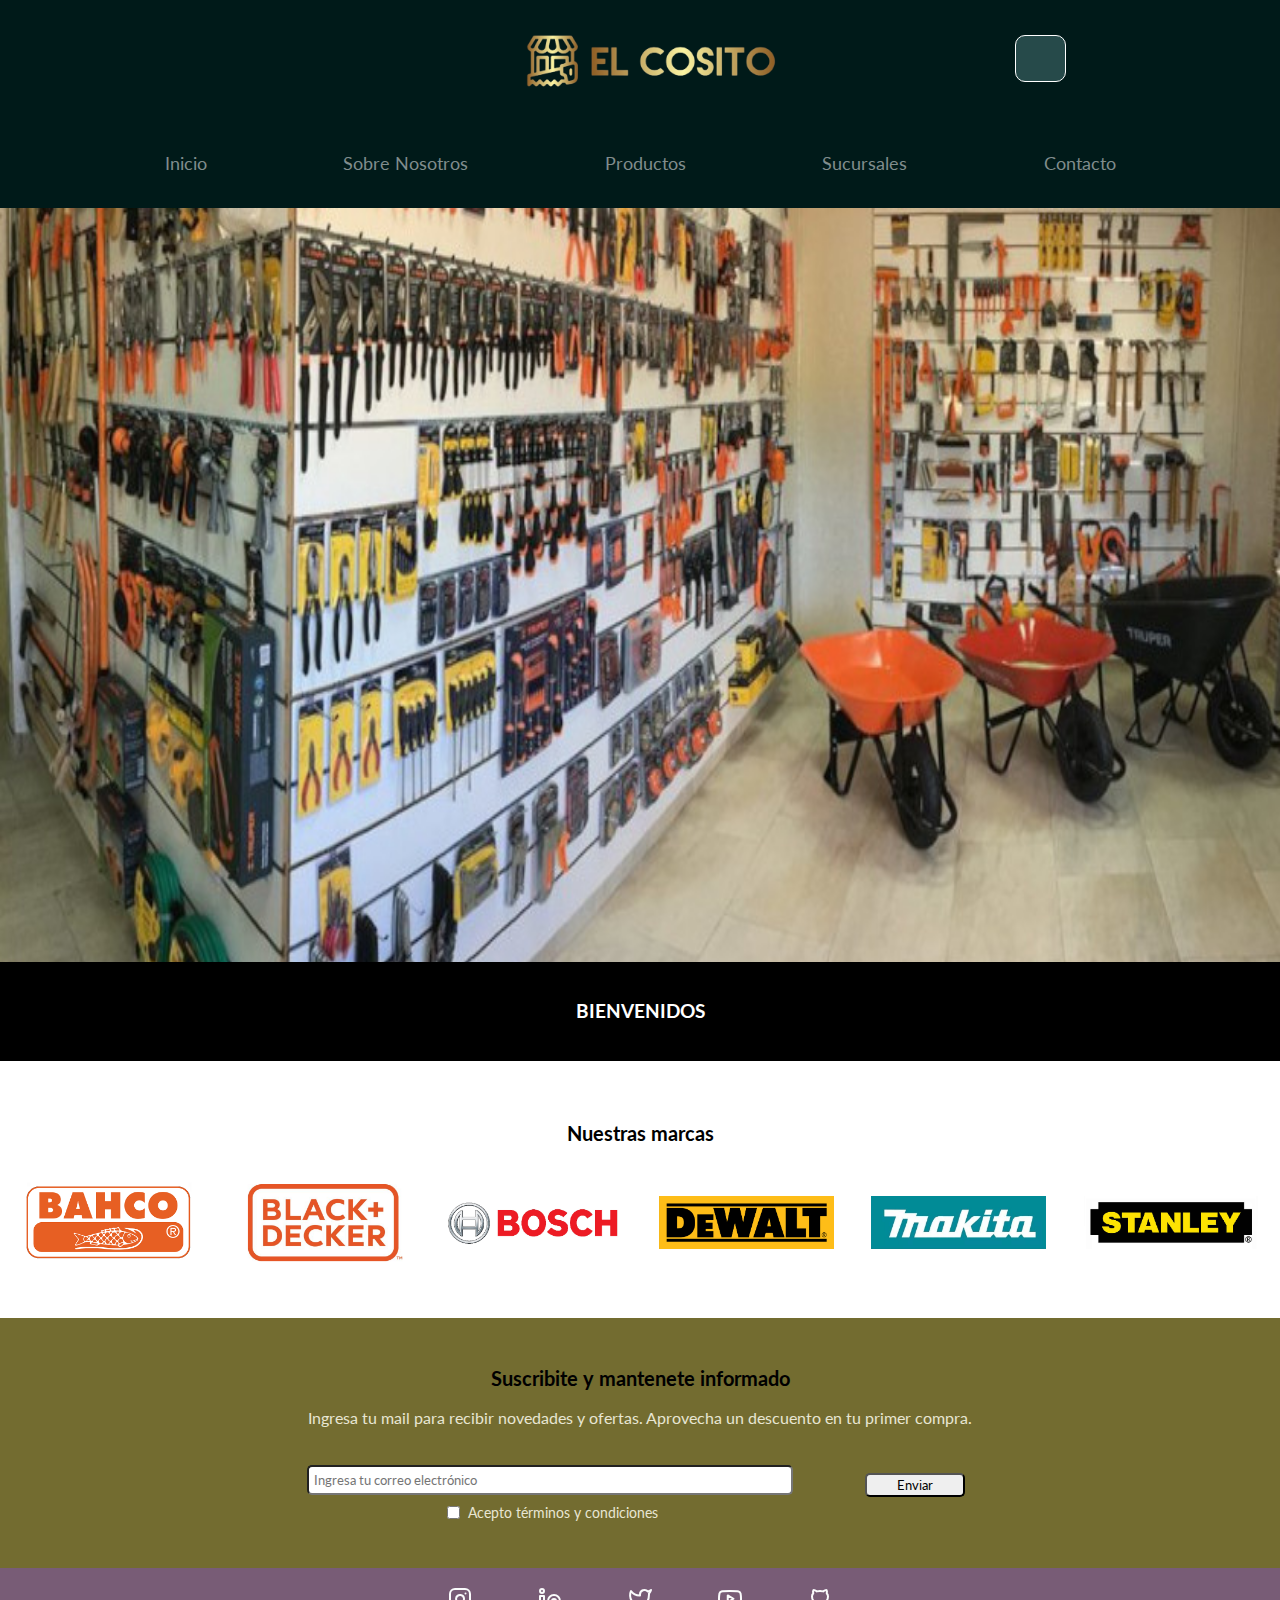
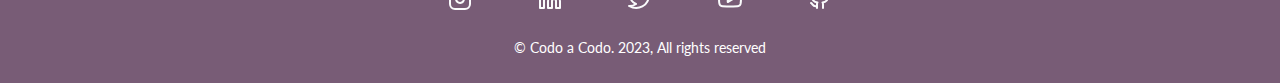
<file: index.html>
<!DOCTYPE html>
<html lang="en">

<head>

  <meta charset="UTF-8">
  <meta name="viewport" content="width=device-width, initial-scale=1.0">
  <title>Ferreteria El Cosito</title>
  <link rel="icon" href="./imagenes/logo_ferreteria_16x16.png" sizes="16x16">
  <link rel="stylesheet" href="estilos.css">


  <!--Para incorporar íconos de flaticon-->
  <link rel='stylesheet' href='https://cdn-uicons.flaticon.com/uicons-regular-rounded/css/uicons-regular-rounded.css'>

  <!--Para incorporar fuentes de Google Fonts-->
  <link rel="preconnect" href="https://fonts.googleapis.com">
  <link rel="preconnect" href="https://fonts.gstatic.com" crossorigin>
  <link href="https://fonts.googleapis.com/css2?family=Lato:ital,wght@0,400;0,700;1,400;1,700&family=Roboto:ital,wght@0,100;0,400;0,700;1,100;1,400;1,700&display=swap" rel="stylesheet">
</head>

<body>

  <header>
    <!-- Primer línea del encabezado -->
    <div class="linea1_encabezado">
      <div id="contenedor_logo_nombre">
        <a href="./index.html"><img src="./imagenes/5.png" alt="Logo de Ferretería"></a>
      </div>


      <div id="contenedor_barra_busqueda">
        <form class="buscar">
          <input type="text" placeholder="Ingresa tu búsqueda" class="buscarinput"> </imput>
          <button type="button" class="buscarbtn">
            <i class="fi-rr-search"></i>
          </button>
        </form>
      </div>

      <div id="contenedor_logo_usuario">
        <a href="./inicioSesion.html"><i class="fi fi-rr-circle-user"></i></a>
      </div>
      <div id="contenedor_logo_carrito">
        <a href="./CarritoCompras.html"><i class="fi fi-rr-shopping-cart"></i></a>
      </div>
      <div id="contenedor_logo_menu">
        <a href="#" onclick="desplegarMenu()"><i class="fi fi-rr-menu-burger"></i></a>
      </div>
    </div>

    <!-- Segunda línea del encabezado -->
    <div>
      <nav id="barra_navegacion" onresize="desplegarMenu()">
        <ul type="none" id="lista_menues" class="aAnimiacion">
          <a href="./index.html">
            <li>Inicio</li>
          </a>
          <a href="./sobreNosotros.html">
            <li>Sobre Nosotros</li>
          </a>
          <a href="./Productos.html">
            <li>Productos</li>
          </a>
          <a href="./sucursales.html">
            <li>Sucursales</li>
          </a>
          <a href="./Contacto.html">
            <li>Contacto</li>
          </a>
        </ul>
      </nav>
    </div>
  </header>

  <section id="seccion_galeria_imagenes">
    <div id="galeria_imagenes" class="galeria_imagenes">
      <div class="contenedor_imagen_central imagen_bienvenidos">
        <img class="imagen_central" src="imagenes/ferreteria.jpg" alt="Nuestra ferretería">
        <h3 class="texto_imagen_central">BIENVENIDOS</h3>
      </div>
      <div class="contenedor_imagen_central imagen_ofertas">
        <img class="imagen_central" src="imagenes/ofertas.jpg" alt="Ofertas de nuestra ferretería">
        <h3 class="texto_imagen_central">OFERTAS</h3>
      </div>
      <div class="contenedor_imagen_central imagen_herr_manuales">
        <img class="imagen_central" src="imagenes/herramientas_manuales.png" alt="Herramientas manuales">
        <h3 class="texto_imagen_central">HERRAMIENTAS MANUALES</h3>
      </div>
      <div class="contenedor_imagen_central imagen_herr_electricas">
        <img class="imagen_central" src="imagenes/herramientas_electricas.jpg" alt="Herramientas eléctricas">
        <h3 class="texto_imagen_central">HERRAMIENTAS ELÉCTRICAS</h3>
      </div>
    </div>

  </section>

  <section id="seccion_marcas">
    <h2>Nuestras marcas</h2>
    <div id="contenedor_marcas">
      <div id="contenedor_marca_bahco" class="contenedor_imagen_marca"><img class="imagen_marca"
          src="imagenes/marca_Bahco.png" alt="Productos Bahco"></div>
      <div id="contenedor_marca_byd" class="contenedor_imagen_marca"><img class="imagen_marca"
          src="imagenes/marca_BlackandDecker.png" alt="Productos Black and Decker"></div>
      <div id="contenedor_marca_bosch" class="contenedor_imagen_marca"><img class="imagen_marca"
          src="imagenes/marca_Bosch.png" alt="Productos Bosch"></div>
      <div id="contenedor_marca_dew" class="contenedor_imagen_marca"><img class="imagen_marca"
          src="imagenes/marca_DeWalt.png" alt="Productos DeWalt"></div>
      <div id="contenedor_marca_makita" class="contenedor_imagen_marca"><img class="imagen_marca"
          src="imagenes/marca_Makita.png" alt="Productos Makita"></div>
      <div id="contenedor_marca_stanley" class="contenedor_imagen_marca"><img class="imagen_marca"
          src="imagenes/marca_Stanley.png" alt="Productos Stanley"></div>
    </div>
  </section>

  <section id="seccion_suscripcion">
    <div>
      <h2>Suscribite y mantenete informado</h2>
      <p>Ingresa tu mail para recibir novedades y ofertas. Aprovecha un descuento en tu primer compra.</p>
    </div>
    <form action="#" id="formulario_suscripcion" class="formulario_suscripcion">
      <input type="text" name="email_suscripcion" id="email_suscripcion" placeholder="Ingresa tu correo electrónico"
        onkeyup="validarMailSuscripcion()">
      <input type="button" id="btn_enviar_form_susc" value="Enviar" onclick="validarFormularioSuscripcion()">
      <fieldset id="grupo_tyc_y_check">
        <input type="checkbox" name="aceptar_tyc" id="aceptar_tyc">
        <label for="aceptar_tyc">Acepto términos y condiciones</label>
      </fieldset>
    </form>
  </section>



  <footer id="footer">
    <div id="contenedor-social-links" class='social-links'>
      <ul id="lista_redessociales">
        <li id="item_logo_ig">
          <a href="#" title="Instagram">
            <img src="imagenes/svg/instagram.svg" alt='Instagram'>
          </a>
        </li>
        <li id="item_logo_lin">
          <a href="#" title="Linkedin">
            <img src="imagenes/svg/linkedin.svg" alt='Linkedin'>
          </a>
        </li>
        <li id="item_logo_tw">
          <a href="#" title="Twitter">
            <img src="imagenes/svg/twitter.svg" alt='Twitter'>
          </a>
        </li>
        <li id="item_logo_yt">
          <a href="#" title="Youtube">
            <img src="imagenes/svg/youtube.svg" alt='YouTube'>
          </a>
        </li>
        <li id="item_logo_git">
          <a href="#" title="GitHub">
            <img src="imagenes/svg/github.svg" alt='GitHub'>
          </a>
        </li>
      </ul>
    </div>

    <p>© Codo a Codo. 2023, All rights reserved</p>

    </div>

  </footer>

  <script src="./scripts/front/general.js"></script>
  <script src="./scripts/front/home.js"></script>
</body>

</html>
</file>
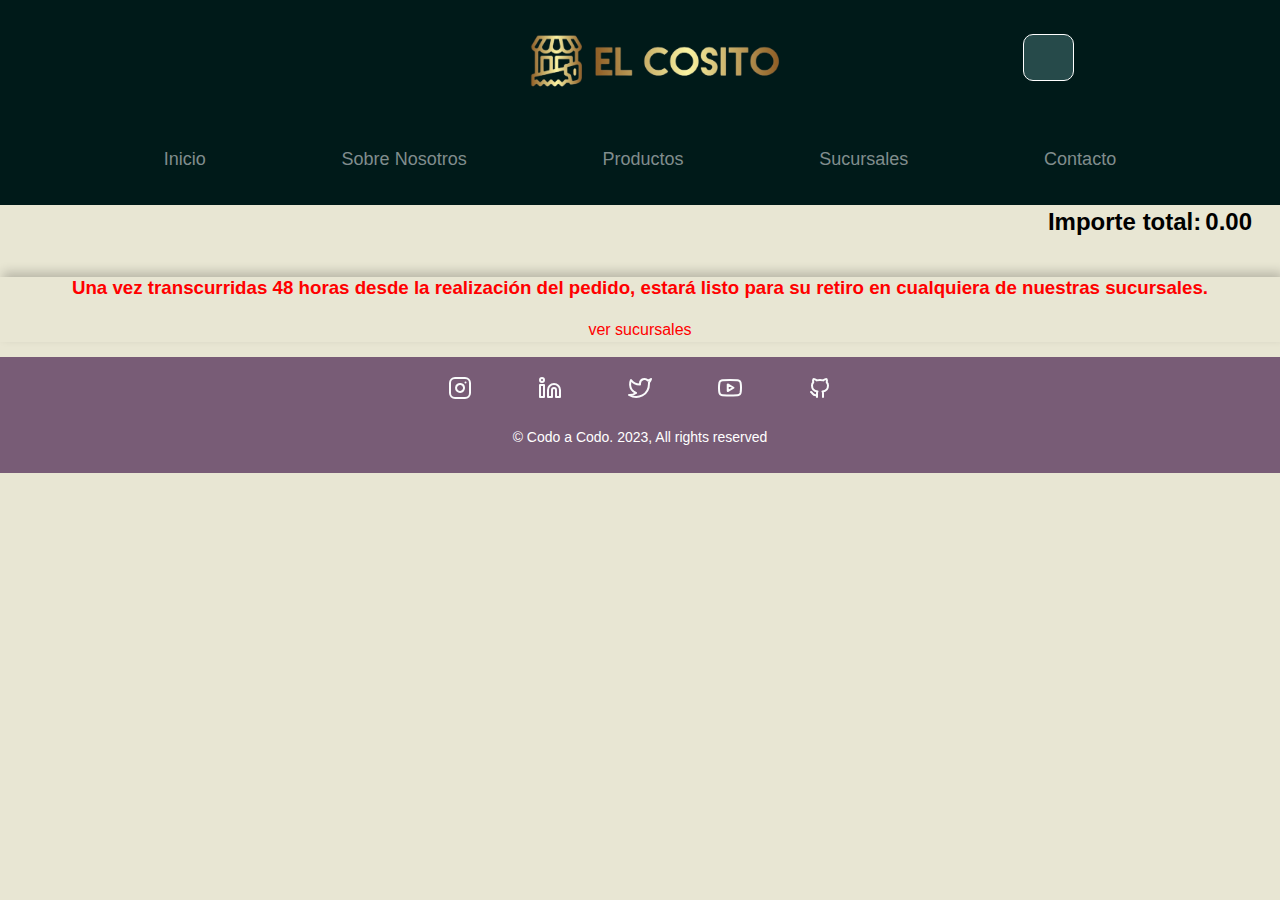
<file: CarritoCompras.html>
<!DOCTYPE html>
<html lang="en">

<head>
    <meta charset="UTF-8">
    <meta name="viewport" content="width=device-width, initial-scale=1.0">
    <title>Ferreteria</title>
    <link rel="stylesheet" href="./estilos.css">

    <link href="https://cdn.jsdelivr.net/npm/bootstrap@5.3.1/dist/css/bootstrap.min.css" rel="stylesheet"
        integrity="sha384-4bw+/aepP/YC94hEpVNVgiZdgIC5+VKNBQNGCHeKRQN+PtmoHDEXuppvnDJzQIu9" crossorigin="anonymous">

    <!--Para incorporar íconos de flaticon-->
    <link rel='stylesheet' href='https://cdn-uicons.flaticon.com/uicons-regular-rounded/css/uicons-regular-rounded.css'>
</head>

<body class="carrito">

  <header>
    <!-- Primer línea del encabezado -->
    <div class="linea1_encabezado">
      <div id="contenedor_logo_nombre">
        <img src="./imagenes/5.png" alt="Logo de Ferretería">
      </div>


      <div id="contenedor_barra_busqueda">
        <form class="buscar">
          <input type="text" placeholder="Ingresa tu búsqueda" class="buscarinput"> </imput>
          <button type="button" class="buscarbtn">
            <i class="fi-rr-search"></i>
          </button>
        </form>
      </div>

      <div id="contenedor_logo_carrito">
        <a href="./CarritoCompras.html"><i class="fi fi-rr-shopping-cart"></i></a>
      </div>
      <div id="contenedor_logo_menu">
        <a href="#" onclick="desplegarMenu()"><i class="fi fi-rr-menu-burger"></i></a>
      </div>
    </div>

    <!-- Segunda línea del encabezado -->
    <div>
      <nav id="barra_navegacion" onresize="desplegarMenu()">
        <ul type="none" id="lista_menues" class="aAnimiacion">
          <a href="./index.html">
            <li>Inicio</li>
          </a>
          <a href="./sobreNosotros.html">
            <li>Sobre Nosotros</li>
          </a>
          <a href="./Productos.html">
            <li>Productos</li>
          </a>
          <a href="./sucursales.html">
            <li>Sucursales</li>
          </a>
          <a href="./Contacto.html">
            <li>Contacto</li>
          </a>
        </ul>
      </nav>
    </div>
  </header>
    <div id="cart">
        <!-- Aquí van los productos en el carrito -->
    </div>
    <div class="total-table">
        <table >
            <tr>
                <td>Importe total:</td>
                <td id="total"><span>0.00</span></td>
            </tr>
        </table>
    </div>
    <div id="retiro">
        <h3>Una vez transcurridas 48 horas desde la realización del pedido, estará listo para su retiro en cualquiera de nuestras sucursales.</h3>
        <p><a href="./sucursales.html"> ver sucursales</a> </p>
    </div>

    </section>
   

  <footer id="footer">
    <div id="contenedor-social-links" class='social-links'>
      <ul id="lista_redessociales">
        <li id="item_logo_ig">
          <a href="#" title="Instagram">
            <img src="imagenes/svg/instagram.svg" alt='Instagram'>
          </a>
        </li>
        <li id="item_logo_lin">
          <a href="#" title="Linkedin">
            <img src="imagenes/svg/linkedin.svg" alt='Linkedin'>
          </a>
        </li>
        <li id="item_logo_tw">
          <a href="#" title="Twitter">
            <img src="imagenes/svg/twitter.svg" alt='Twitter'>
          </a>
        </li>
        <li id="item_logo_yt">
          <a href="#" title="Youtube">
            <img src="imagenes/svg/youtube.svg" alt='YouTube'>
          </a>
        </li>
        <li id="item_logo_git">
          <a href="#" title="GitHub">
            <img src="imagenes/svg/github.svg" alt='GitHub'>
          </a>
        </li>
      </ul>
    </div>

    <p>© Codo a Codo. 2023, All rights reserved</p>

    </div>

  </footer>
    <script src="./scripts/front/general.js"></script>
    <script src="./scripts/front/carrito.js"></script>
</body>

</html>
</file>
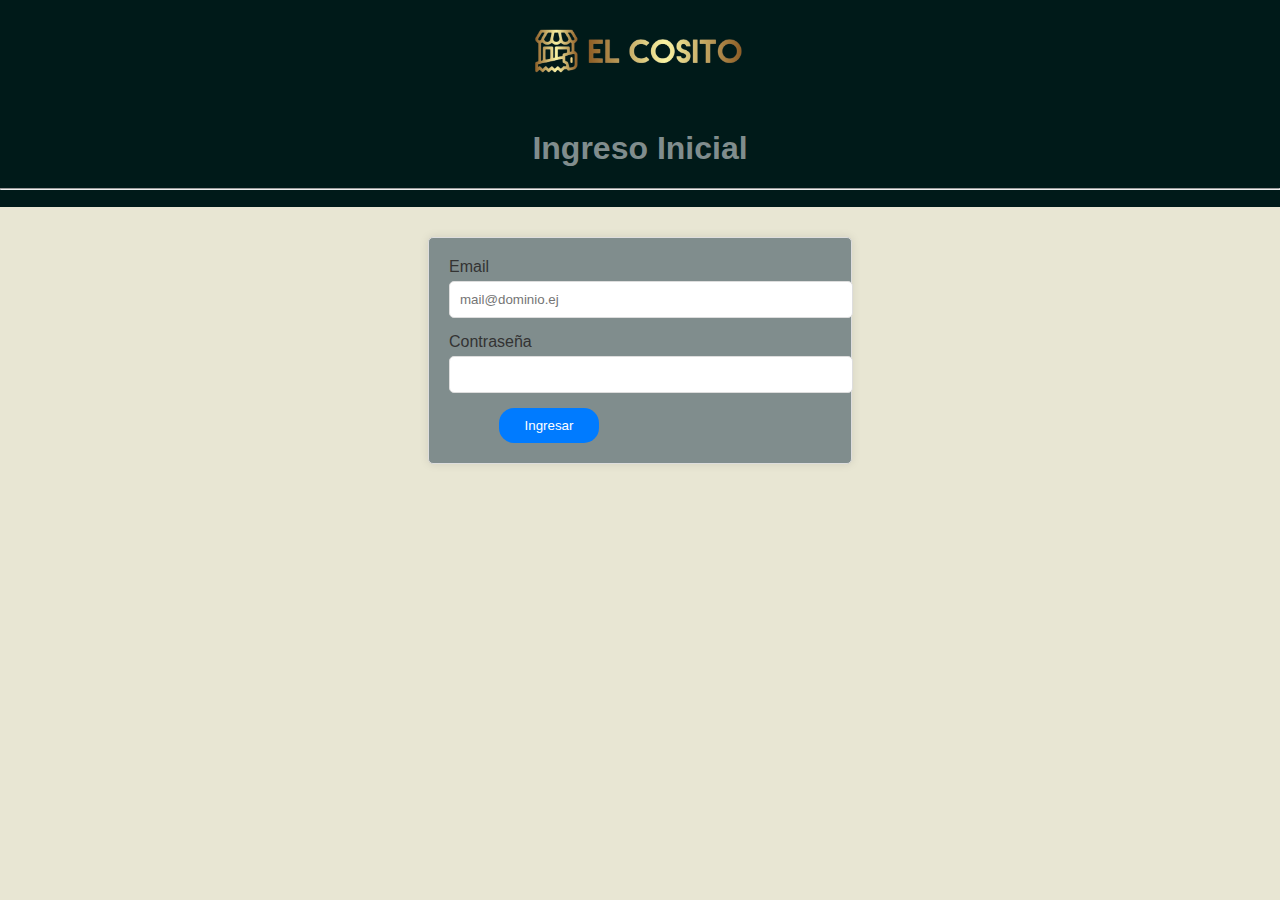
<file: inicioSesion.html>
<!DOCTYPE html>
<html lang="en">

    <head>
        <meta charset="UTF-8">
        <meta name="viewport" content="width=device-width, initial-scale=1.0">
        <title>Inicio Sesion</title>
        <link rel="stylesheet" href="./estilos.css">
        <link href="https://cdn.jsdelivr.net/npm/bootstrap@5.3.1/dist/css/bootstrap.min.css" rel="stylesheet"
            integrity="sha384-4bw+/aepP/YC94hEpVNVgiZdgIC5+VKNBQNGCHeKRQN+PtmoHDEXuppvnDJzQIu9" crossorigin="anonymous">
    </head>

    <body id="cuerpo-inicioses">
        <header id="header-iniciosesion">
            <div id="nav" class="row">
                <div id="logo" class="col-sm-12 col-md-6">
                    <a href="./index.html"><img src="./imagenes/5.png" alt="Logo de Ferretería" width="250px"></a>
                </div>
                <div class="col-sm-12 col-md-6">
                    <h1 id="titulo-iniciosesion">Ingreso Inicial</h1>
                </div>
    
            </div>
            <hr>
        </header>
        <!--
            <header id="header-iniciosesion">
            <div id="nav" class="row">
                <div id="logo" class="col-sm-12 col-md-6">
                    <a href="./index.html"><img src="./imagenes/5.png" alt="Logo de Ferretería" width="250px"></a>
                </div>
                <div class="col-sm-12 col-md-6">
                    <h1 id="#titulo-iniciosesion">Ingreso Inicial</h1>
                </div>
    
            </div>
            <hr>
        </header>

        -->
        
        <main>
            <section id="seccion-inicio-sesion">
                <form action="#" id="form-iniciar-sesion">
                    <label for="email-usuario">Email</label>
                    <input type="text" name="email-usuario" id="email-usuario" placeholder="mail@dominio.ej"><br>
                    <label for="password-usuario">Contraseña</label>
                    <input type="password" name="password-usuario" id="password-usuario"><br>
                    <button type="submit" class="botones" id="ingresar-usuario">Ingresar</button>
                </form>
            </section>
    
        </main>

        <script src="./scripts/front/iniciosesion.js"></script>
    </body>

</html>
</file>
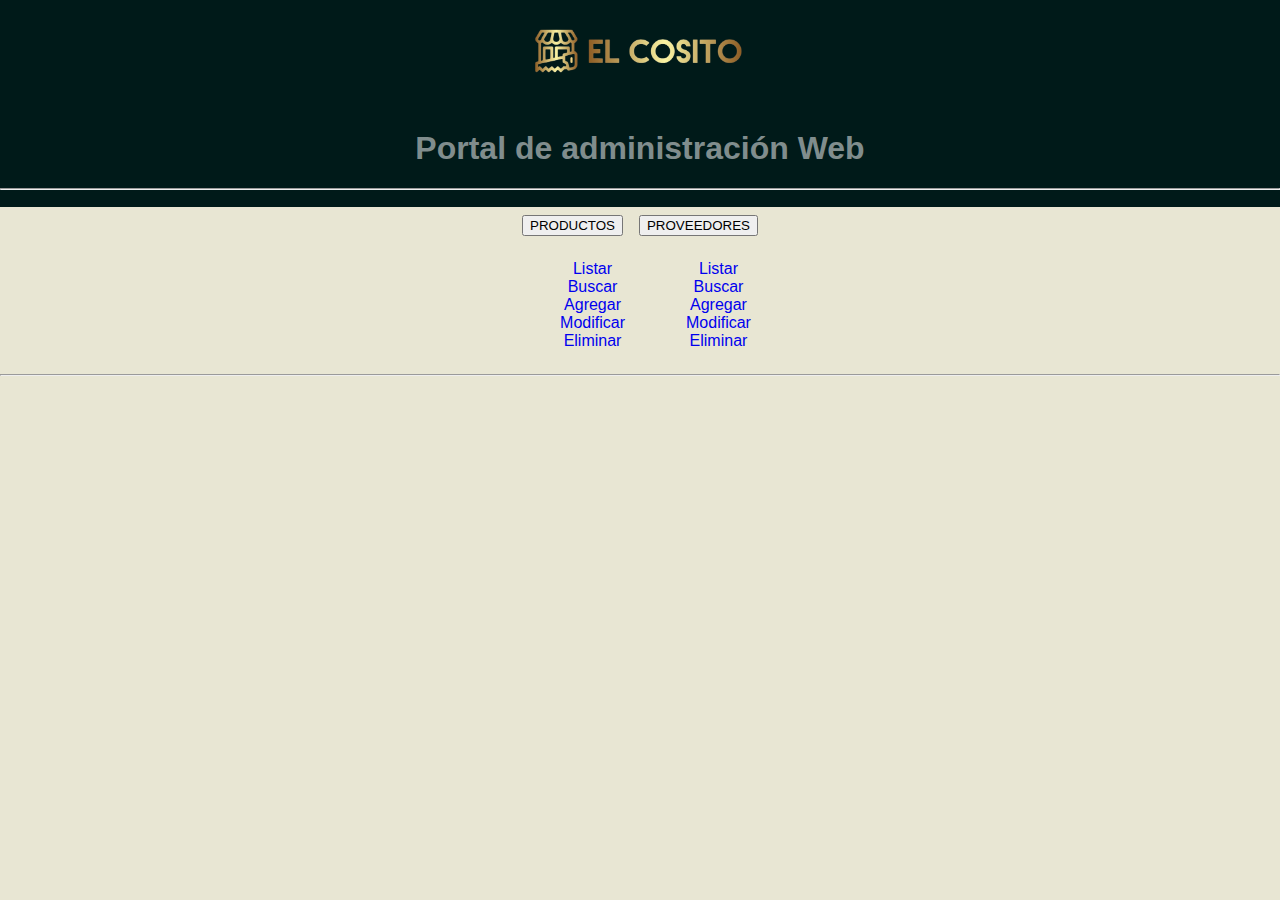
<file: portalAdmin.html>
<!DOCTYPE html>
<html lang="en">

<head>
    <meta charset="UTF-8">
    <meta name="viewport" content="width=device-width, initial-scale=1.0">
    <title>Alta-Modificacion Productos</title>
    <link rel="stylesheet" href="./estilos.css">
    <link href="https://cdn.jsdelivr.net/npm/bootstrap@5.3.1/dist/css/bootstrap.min.css" rel="stylesheet"
        integrity="sha384-4bw+/aepP/YC94hEpVNVgiZdgIC5+VKNBQNGCHeKRQN+PtmoHDEXuppvnDJzQIu9" crossorigin="anonymous">

</head>

<body id="cuerpo-portaladmin">
    <header id="header-portaladmin">
        <div id="nav" class="row">
            <div id="logo" class="col-sm-12 col-md-6">
                <a href="./index.html"><img src="./imagenes/5.png" alt="Logo de Ferretería" width="250px"></a>
            </div>
            <div class="col-sm-12 col-md-6">
                <h1 id="titulo-portaladmin">Portal de administración Web</h1>
            </div>

        </div>
        <hr>
    </header>
    <div class="row" id="menu-portaladmin">
        <div class="col-xs-12 col-sm-6">
            <div class="dropdown">
                <button class="btn btn-secondary dropdown-toggle" type="button" data-bs-toggle="dropdown"
                    aria-expanded="false">PRODUCTOS</button>
                <ul class="dropdown-menu">
                    <li><a class="dropdown-item" href="#" id="listado-productos">Listar</a></li>
                    <li><a class="dropdown-item" href="#" id="buscar-productos">Buscar</a></li>
                    <li><a class="dropdown-item" href="#" id="agregar-productos">Agregar</a></li>
                    <li><a class="dropdown-item" href="#" id="modificar-productos">Modificar</a></li>
                    <li><a class="dropdown-item" href="#" id="eliminar-productos"> Eliminar</a></li>
                </ul>
            </div>
        </div>
        <div class="col-xs-12 col-sm-6">
            <div class="dropdown">
                <button class="btn btn-secondary dropdown-toggle" type="button" data-bs-toggle="dropdown"
                    aria-expanded="false">PROVEEDORES</button>
                <ul class="dropdown-menu">
                    <li><a class="dropdown-item" href="#" id="listar-proveedores">Listar</a></li>
                    <li><a class="dropdown-item" href="#" id="buscar-proveedor">Buscar</a></li>
                    <li><a class="dropdown-item" href="#" id="agregar-proveedor">Agregar</a></li>
                    <li><a class="dropdown-item" href="#" id="modificar-proveedor">Modificar</a></li>
                    <li><a class="dropdown-item" href="#" id="eliminar-proveedor">Eliminar</a></li>
                </ul>
            </div>
        </div>
    </div>
    <hr>

        <section id="seccion-buscar-proveedor">
            <h2 style="text-align: center;">Proveedor</h2>
            <form action="#" id="form-buscar-proveedor" class="formularios-proveedor">
                <label for="cuit-prov">CUIT</label>
                <input type="text" name="cuit-prov" id="cuit-prov" placeholder="11-22333444-5"><br>
                <button type="submit" class="botones">Buscar</button>
            </form>
        </section>

        <section id="seccion-agregar-proveedor">
            <h2 style="text-align: center;">Proveedor</h2>
            <form action="#" id="form-agregar-proveedor" enctype="multipart/form-data" class="formularios-proveedor">
                <label for="nombre-prov">Nombre (*)</label>
                <input type="text" name="nombre-prov" id="nombre-prov" placeholder="Nombre Empresa"><br>
                <label for="direccion-prov">Dirección</label>
                <input type="text" name="direccion-prov" id="direccion-prov" placeholder="Calle 000 - Provincia"><br>
                <label for="email-prov">Email</label>
                <input type="text" name="email-prov" id="email-prov" placeholder="mail@dominio.ej"><br>
                <label for="cuit-prov">CUIT (*)</label>
                <input type="text" name="cuit-prov" id="cuit-prov" placeholder="11-22333444-5"><br>
                <label for="telefono-prov">Teléfono</label>
                <input type="text" name="telefono-prov" id="telefono-prov" placeholder="0333 154455666"><br>
                <p>(*) Datos obligatorios</p>
                <button type="submit" class="botones">Agregar</button>
            </form>
        </section>

        <div id="resultado-peticion"></div>

        <div id="contenedor-modificar-eliminar">
            <section id="seccion-modificar-proveedor">
                <input type="button" value="Modificar" id="boton-modificar-proveedor" class="boton-modificar">
            </section>

            <section id="seccion-eliminar-proveedor">
                <input type="button" value="Eliminar" id="boton-eliminar-proveedor" class="boton-eliminar">
            </section>
        </div>

        <section id="seccion-editar-proveedor">
            <h2 style="text-align: center;">Editar datos</h2>
            <form action="#" id="form-editar-proveedor" enctype="multipart/form-data" class="formularios-proveedor">
                <label for="id-prov-modificar">Id</label>
                <input type="text" name="id-prov-modificar" id="id-prov-modificar" disabled><br>
                <label for="nombre-prov-modificar">Nombre (*)</label>
                <input type="text" name="nombre-prov-modificar" id="nombre-prov-modificar"
                    placeholder="Nombre Empresa"><br>
                <label for="direccion-prov-modificar">Dirección</label>
                <input type="text" name="direccion-prov-modificar" id="direccion-prov-modificar"
                    placeholder="Calle 000 - Provincia"><br>
                <label for="email-prov-modificar">Email</label>
                <input type="text" name="email-prov-modificar" id="email-prov-modificar"
                    placeholder="mail@dominio.ej"><br>
                <label for="cuit-prov-modificar">CUIT (*)</label>
                <input type="text" name="cuit-prov-modificar" id="cuit-prov-modificar" placeholder="11-22333444-5"
                    disabled><br>
                <label for="telefono-prov-modificar">Teléfono</label>
                <input type="text" name="telefono-prov-modificar" id="telefono-prov-modificar"
                    placeholder="0333 154455666"><br>
                <p>(*) Datos obligatorios</p>

                <div id="contenedor-guardar-cancelar">
                    <button type="submit" id="guardar-editar-proveedor" class="botones">Guardar cambios</button>
                    <button type="button" value="Cancelar" id="cancelar-editar-proveedor" class="boton-cancelar botones">Cancelar</button>
                </div>

            </form>
        </section>

    <div id="resultado-peticion"></div>
    </section>
    <!-- --------------------------------------GABRIEL-------------------------------------------- -->
    <!--AGREGAR PRODUCTOS  -->
    <section id="addProductos" class="formularios-proveedor" style="display: none;">
        <div>
            <h2>ALTAS PRODUCTOS:</h2>
        </div><br>
        <form id="productoForm" enctype="multipart/form-data" class="formularios-productos">

            <label for="productoCode">Código:</label>
            <input type="number" id="codigo" name="codigo" placeholder="Ingresar codigo numerico" required><br><br>

            <label for="descripcion">Descripcion:</label>
            <input type="text" id="descripcion" name="descripcion" required><br><br>

            <label for="productoQ">Cantidad:</label>
            <input type="number" id="cantidad" name="cantidad" required><br><br>

            <label for="precio_compra">Precio de compra:</label>
            <input type="number" id="precio_compra" name="precio_compra" required><br><br>

            <label for="precio_venta">Precio de venta:</label>
            <input type="number" id="precio_venta" name="precio_venta"><br><br>

            <label for="imagen_url">Imagen:</label>
            <input type="text" id="imagen_url" name="imagen_url"><br><br>

            <label for="proveedor">Proveedor:</label>
            <select id="proveedor" name="proveedor" required>

            </select><br><br>

            <label for="categoria">Categoria:</label>
            <input type="text" id="categoria" name="categoria"><br><br>

            <div class="botonera">
                <button type="submit" class="botones">Agregar</button>
                <button class="botones">Cancelar</button>
            </div>
        </form>
    </section>
    <!-- LISTAR PRODUCTOS -->
    <section id="productosTable" style="display: none ;">
        <h2>LISTADO DE PRODUCTOS: </h2>
        <article>
            <div id="productosBody">

            </div>
        </article>

    </section>
    <!-- BUSCAR PRODUCTOS -->
    <section id="buscarProductos" class="formularios-proveedor" style="display: none;">
        <article >
            <form action="#" id="buscarProductosForm">
                <div>
                    <H2>BUSCAR POR: </H2>
                </div>
                <br>
                <div>
                    <label for="buscar-id">ID:</label>
                    <input type="text" id="buscar-id" name="id"><br><br>
                </div>
                <div id="buscarCod">
                    <label for="buscar-cod">Código:</label>
                    <input type="number" id="buscar-cod" name="bCodigo"><br><br>
                </div>
                <button type="submit" class="botones">BUSCAR</button>
                <hr>
            </form>
            <form action="#" id="resultadoBusqueda">
                <label for="id">ID:</label>
                <input type="number" id="b-id" name="id" readonly><br><br>

                <label for="codigo">Código:</label>
                <input type="number" id="b-codigo" name="codigo"><br><br>

                <label for="descripcion">Descripcion:</label>
                <input type="text" id="b-descripcion" name="descripcion"><br><br>

                <label for="productoQ">Cantidad:</label>
                <input type="number" id="b-cantidad" name="cantidad"><br><br>

                <label for="precio_compra">Precio de compra:</label>
                <input type="number" id="b-precio_compra" name="precio_compra"><br><br>

                <label for="precio_venta">Precio de venta:</label>
                <input type="number" id="b-precio_venta" name="precio_venta"><br><br>

                <label for="imagen_url">Imagen:</label>
                <input type="text" id="b-imagen_url" name="imagen_url"><br><br>

                <label for="proveedor">Proveedor:</label>
                <input type="number" id="b-proveedor" name="proveedor"><br><br>

                <label for="categoria">Categoria:</label>
                <input type="text" id="b-categoria" name="categoria"><br><br>
                <div id="editar-eliminar-productos" style="display: none;">
                    <button class="botones" id="b-guardar">GUARDAR</button>
                    <button class="botones" id="b-cancelar">CANCELAR</button>
                </div>
            </form>
        </article>
    </section>
    <!-- ---------------ELIMINAR PRODUCTOS---------------------- -->

    <section id="eliminarProductos" style="display: none;">
        <h2>ELIMINAR PRODUCTOS:</h2>
        <br>
        <article id="EliminarBody" >

        </article>
    </section>



    <script src="https://cdn.jsdelivr.net/npm/@popperjs/core@2.11.8/dist/umd/popper.min.js"
        integrity="sha384-I7E8VVD/ismYTF4hNIPjVp/Zjvgyol6VFvRkX/vR+Vc4jQkC+hVqc2pM8ODewa9r"
        crossorigin="anonymous"></script>
    <script src="https://cdn.jsdelivr.net/npm/bootstrap@5.3.2/dist/js/bootstrap.min.js"
        integrity="sha384-BBtl+eGJRgqQAUMxJ7pMwbEyER4l1g+O15P+16Ep7Q9Q+zqX6gSbd85u4mG4QzX+"
        crossorigin="anonymous"></script>
    <script src="scripts/back/script.js"></script>
</body>

</html>
</file>
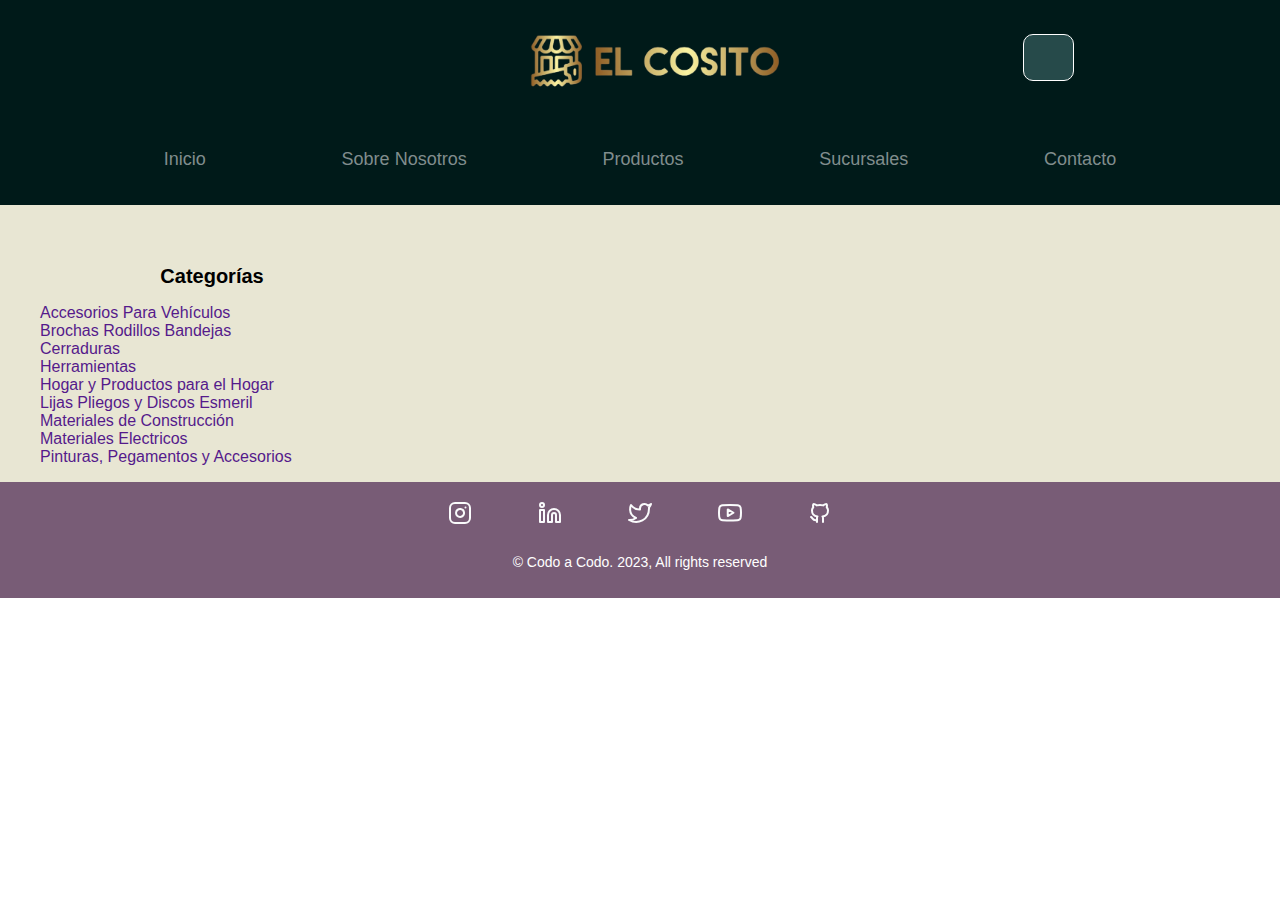
<file: Productos.html>
<!DOCTYPE html>
<html lang="en">

<head>
  <meta charset="UTF-8">
  <meta name="viewport" content="width=device-width, initial-scale=1.0">
  <title>Ferreteria</title>
  <link rel="stylesheet" href="estilos.css">

  <link href="https://cdn.jsdelivr.net/npm/bootstrap@5.3.1/dist/css/bootstrap.min.css" rel="stylesheet"
    integrity="sha384-4bw+/aepP/YC94hEpVNVgiZdgIC5+VKNBQNGCHeKRQN+PtmoHDEXuppvnDJzQIu9" crossorigin="anonymous">

  <!--Para incorporar íconos de flaticon-->
  <link rel='stylesheet' href='https://cdn-uicons.flaticon.com/uicons-regular-rounded/css/uicons-regular-rounded.css'>
</head>

<body>
  <header>
    <!-- Primer línea del encabezado -->
    <div class="linea1_encabezado">
      <div id="contenedor_logo_nombre">
        <img src="./imagenes/5.png" alt="Logo de Ferretería">
      </div>


      <div id="contenedor_barra_busqueda">
        <form class="buscar">
          <input type="text" placeholder="Ingresa tu búsqueda" class="buscarinput"> </imput>
          <button type="button" class="buscarbtn">
            <i class="fi-rr-search"></i>
          </button>
        </form>
      </div>

      <div id="contenedor_logo_carrito">
        <a href="./CarritoCompras.html"><i class="fi fi-rr-shopping-cart"></i></a>
      </div>
      <div id="contenedor_logo_menu">
        <a href="#" onclick="desplegarMenu()"><i class="fi fi-rr-menu-burger"></i></a>
      </div>
    </div>

    <!-- Segunda línea del encabezado -->
    <div>
      <nav id="barra_navegacion" onresize="desplegarMenu()">
        <ul type="none" id="lista_menues" class="aAnimiacion">
          <a href="./index.html">
            <li>Inicio</li>
          </a>
          <a href="./sobreNosotros.html">
            <li>Sobre Nosotros</li>
          </a>
          <a href="./Productos.html">
            <li>Productos</li>
          </a>
          <a href="./sucursales.html">
            <li>Sucursales</li>
          </a>
          <a href="./Contacto.html">
            <li>Contacto</li>
          </a>
        </ul>
      </nav>
    </div>
  </header>



  <main class="contenedor-grid">
   
      <div class="izquierda" id="categorias">
        <h2> <span> Categorías </span></h2>
        <div>
          <ul>
            <li> <a href="" data-categoria="Accesorios Para Vehículos"> Accesorios Para Vehículos </a>
            </li>
            <li> <a href="" data-categoria="Brochas Rodillos Bandejas"> Brochas Rodillos Bandejas </a>
            </li>
            <li> <a href="" data-categoria="Cerraduras"> Cerraduras </a>
            </li>
            <li> <a href="" data-categoria="Herramientas"> Herramientas </a>
            </li>
            <li> <a href="" data-categoria="Hogar y Productos para el Hogar"> Hogar y Productos para el
                Hogar </a>
            </li>
            <li> <a href="" data-categoria="Lijas Pliegos y Discos Esmeril"> Lijas Pliegos y Discos Esmeril
              </a>
            </li>
            <li> <a href="" data-categoria="Materiales de Construcción"> Materiales de Construcción </a>
            </li>
            <li> <a href="" data-categoria="Materiales Electricos"> Materiales Electricos </a>
            </li>
            <li> <a href="" data-categoria="Pinturas, Pegamentos y Accesorios"> Pinturas, Pegamentos y
                Accesorios </a>
            </li>
        </div>
      </div>
 
    <section class="productos" class="derecha">
      <ul id="productos-cards">

      </ul>
    </section>

  </main>

  <footer id="footer">
    <div id="contenedor-social-links" class='social-links'>
      <ul id="lista_redessociales">
        <li id="item_logo_ig">
          <a href="#" title="Instagram">
            <img src="imagenes/svg/instagram.svg" alt='Instagram'>
          </a>
        </li>
        <li id="item_logo_lin">
          <a href="#" title="Linkedin">
            <img src="imagenes/svg/linkedin.svg" alt='Linkedin'>
          </a>
        </li>
        <li id="item_logo_tw">
          <a href="#" title="Twitter">
            <img src="imagenes/svg/twitter.svg" alt='Twitter'>
          </a>
        </li>
        <li id="item_logo_yt">
          <a href="#" title="Youtube">
            <img src="imagenes/svg/youtube.svg" alt='YouTube'>
          </a>
        </li>
        <li id="item_logo_git">
          <a href="#" title="GitHub">
            <img src="imagenes/svg/github.svg" alt='GitHub'>
          </a>
        </li>
      </ul>
    </div>

    <p>© Codo a Codo. 2023, All rights reserved</p>

    </div>

  </footer>
  
  <script src="./scripts/front/general.js"></script>
  <script src="./scripts/front/productos.js"></script>
</body>

</html>
</file>
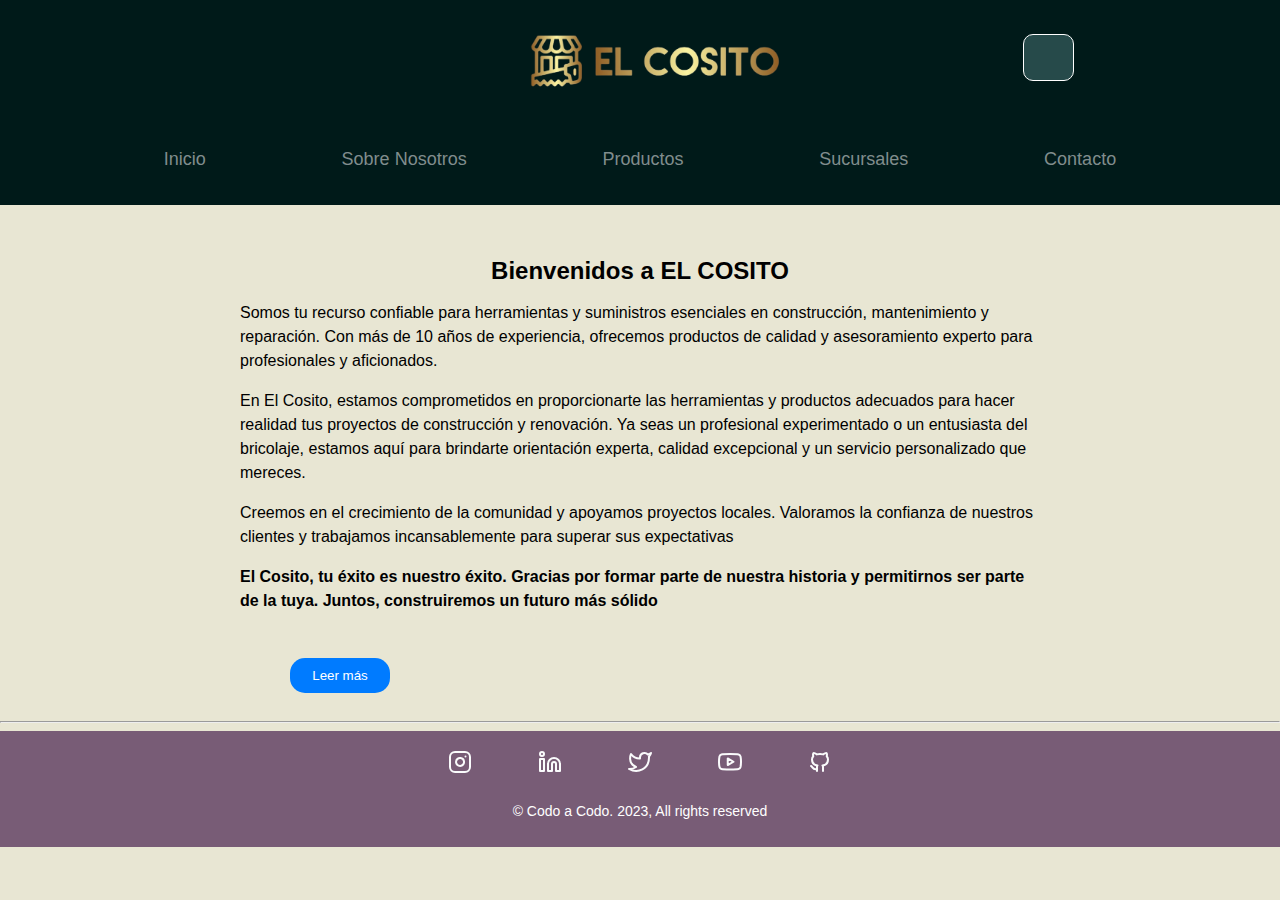
<file: sobreNosotros.html>
<!DOCTYPE html>
<html lang="en">

<head>
  <meta charset="UTF-8">
  <meta name="viewport" content="width=device-width, initial-scale=1.0">
  <title>Ferreteria</title>
  <link rel="stylesheet" href="./estilos.css">

  <link href="https://cdn.jsdelivr.net/npm/bootstrap@5.3.1/dist/css/bootstrap.min.css" rel="stylesheet"
    integrity="sha384-4bw+/aepP/YC94hEpVNVgiZdgIC5+VKNBQNGCHeKRQN+PtmoHDEXuppvnDJzQIu9" crossorigin="anonymous">

  <!--Para incorporar íconos de flaticon-->
  <link rel='stylesheet' href='https://cdn-uicons.flaticon.com/uicons-regular-rounded/css/uicons-regular-rounded.css'>


</head>

<body class="colorSobre">
  <header>
    <!-- Primer línea del encabezado -->
    <div class="linea1_encabezado">
      <div id="contenedor_logo_nombre">
        <img src="./imagenes/5.png" alt="Logo de Ferretería">
      </div>


      <div id="contenedor_barra_busqueda">
        <form class="buscar">
          <input type="text" placeholder="Ingresa tu búsqueda" class="buscarinput"> </imput>
          <button type="button" class="buscarbtn">
            <i class="fi-rr-search"></i>
          </button>
        </form>
      </div>

      <div id="contenedor_logo_carrito">
        <a href="./CarritoCompras.html"><i class="fi fi-rr-shopping-cart"></i></a>
      </div>
      <div id="contenedor_logo_menu">
        <a href="#" onclick="desplegarMenu()"><i class="fi fi-rr-menu-burger"></i></a>
      </div>
    </div>

    <!-- Segunda línea del encabezado -->
    <div>
      <nav id="barra_navegacion" onresize="desplegarMenu()">
        <ul type="none" id="lista_menues" class="aAnimiacion">
          <a href="./index.html">
            <li>Inicio</li>
          </a>
          <a href="./sobreNosotros.html">
            <li>Sobre Nosotros</li>
          </a>
          <a href="./Productos.html">
            <li>Productos</li>
          </a>
          <a href="./sucursales.html">
            <li>Sucursales</li>
          </a>
          <a href="./Contacto.html">
            <li>Contacto</li>
          </a>
        </ul>
      </nav>
    </div>
  </header>

  <main id="sobre">
    <section>
      <h4>Bienvenidos a EL COSITO</h4>
      <p>
        Somos tu recurso confiable para herramientas y suministros esenciales en construcción, mantenimiento y
        reparación. Con más de 10 años de experiencia, ofrecemos productos de calidad y asesoramiento experto para
        profesionales y aficionados.
      </p>

      <p>En El Cosito, estamos comprometidos en proporcionarte las herramientas y productos adecuados para hacer
        realidad tus proyectos de construcción y renovación. Ya seas un profesional experimentado o un entusiasta del
        bricolaje, estamos aquí para brindarte orientación experta, calidad excepcional y un servicio personalizado que
        mereces.</p>

      <p> Creemos en el crecimiento de la comunidad y apoyamos proyectos locales. Valoramos la confianza de nuestros
        clientes y trabajamos incansablemente para superar sus expectativas</p>

      <p><strong> El Cosito, tu éxito es nuestro éxito. Gracias por formar parte de nuestra historia y permitirnos ser
          parte de la tuya. Juntos, construiremos un futuro más sólido</strong></p>
    </section>

    <article style="display: none">
      <h2>Visión:</h2>

      <p>En El Cosito, nuestra visión es convertirnos en la ferretería líder de referencia en la
        región, reconocida por nuestra excelencia en productos, servicio al cliente incomparable y un compromiso
        inquebrantable con la comunidad. Buscamos constantemente innovar y crecer, expandiendo nuestra oferta
        para
        satisfacer las cambiantes necesidades de nuestros clientes y brindando un ambiente de trabajo
        excepcional
        para nuestro talentoso equipo. En todo lo que hacemos, aspiramos a ser un modelo de integridad,
        sostenibilidad y responsabilidad social.</p>

      <h2>Misión:</h2>

      <p> La misión de El Cosito es proporcionar a nuestros clientes las herramientas, materiales
        y
        conocimientos necesarios para construir, mejorar y transformar sus espacios, proyectos y sueños. Nos
        comprometemos a ofrecer productos de calidad superior respaldados por un servicio excepcional y
        asesoramiento experto. Estamos dedicados a ser un recurso de confianza para todos, desde contratistas
        profesionales hasta entusiastas del bricolaje, brindándoles soluciones eficaces y asequibles para sus
        proyectos. Además, estamos comprometidos a devolver a la comunidad que nos ha apoyado, colaborando en
        iniciativas locales y promoviendo prácticas comerciales sostenibles para un futuro mejor.</p>

    </article>
    <button class="botones" id="leerMas" onclick="mostrarOcultar()">Leer más</button>
  </main>
  <hr>


  <footer id="footer">
    <div id="contenedor-social-links" class='social-links'>
      <ul id="lista_redessociales">
        <li id="item_logo_ig">
          <a href="#" title="Instagram">
            <img src="imagenes/svg/instagram.svg" alt='Instagram'>
          </a>
        </li>
        <li id="item_logo_lin">
          <a href="#" title="Linkedin">
            <img src="imagenes/svg/linkedin.svg" alt='Linkedin'>
          </a>
        </li>
        <li id="item_logo_tw">
          <a href="#" title="Twitter">
            <img src="imagenes/svg/twitter.svg" alt='Twitter'>
          </a>
        </li>
        <li id="item_logo_yt">
          <a href="#" title="Youtube">
            <img src="imagenes/svg/youtube.svg" alt='YouTube'>
          </a>
        </li>
        <li id="item_logo_git">
          <a href="#" title="GitHub">
            <img src="imagenes/svg/github.svg" alt='GitHub'>
          </a>
        </li>
      </ul>
    </div>

    <p>© Codo a Codo. 2023, All rights reserved</p>

    </div>

  </footer>
  
  <script src="./scripts/front/general.js"></script>
  <script src="./scripts/front/sobrenos.js"></script>
</body>

</html>
</file>
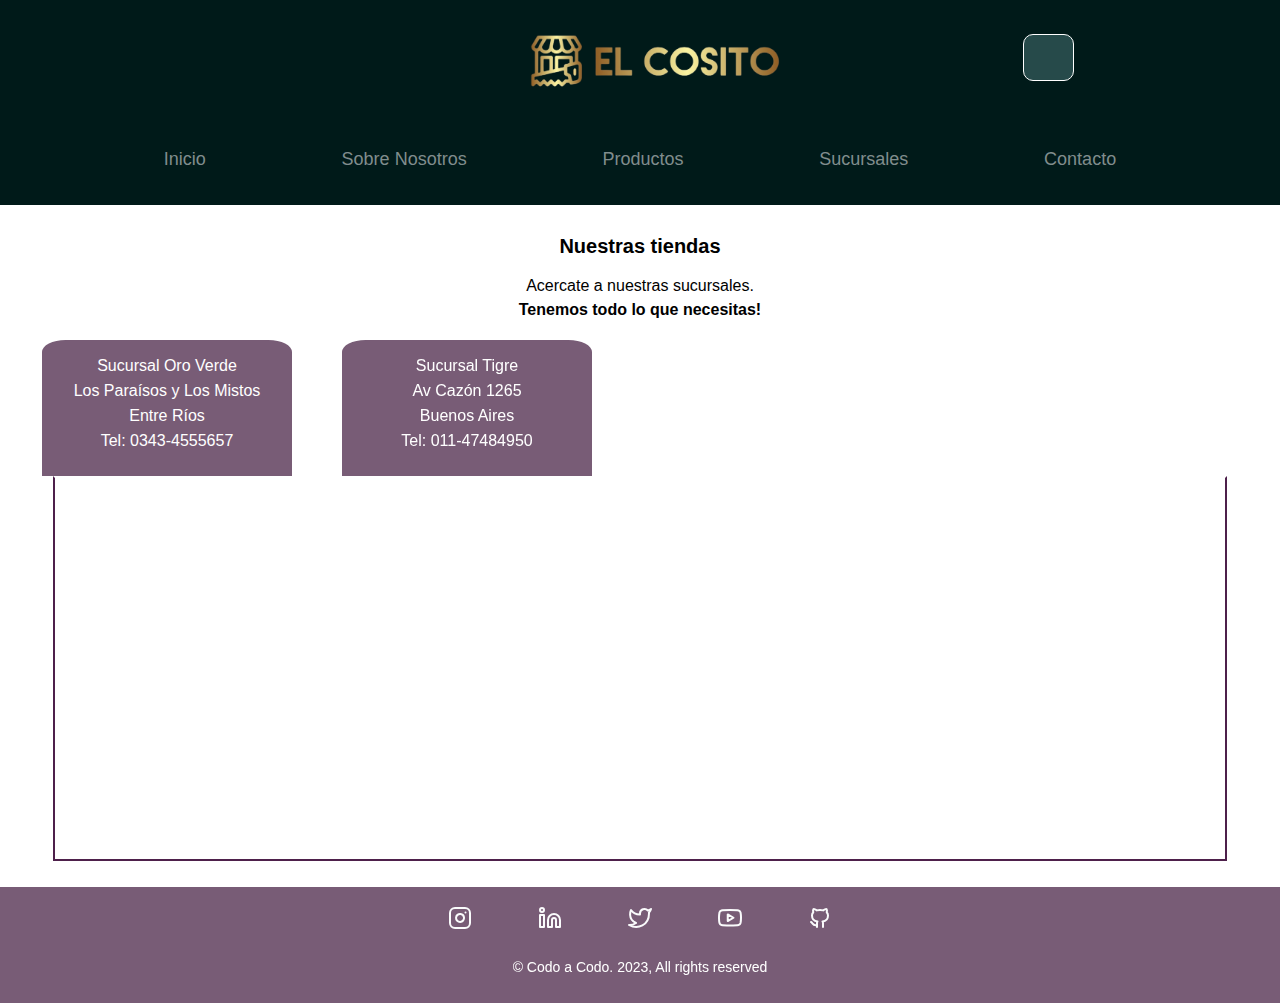
<file: sucursales.html>
<!DOCTYPE html>
<html lang="en">

<head>

    <meta charset="UTF-8">
    <meta name="viewport" content="width=device-width, initial-scale=1.0">
    <title>Ferreteria El Cosito</title>
    <link rel="icon" href="./imagenes/logo_ferreteria_16x16.png" sizes="16x16">
    <link rel="stylesheet" href="estilos.css">
    <!--Para incorporar íconos de flaticon-->
    <link rel='stylesheet' href='https://cdn-uicons.flaticon.com/uicons-regular-rounded/css/uicons-regular-rounded.css'>

</head>

<body>

    <!-- Aquí va el header - COPIARLO DEL INDEX CUANDO ESTE TERMINADO -->
    <header>
        <!-- Primer línea del encabezado -->
        <div class="linea1_encabezado">
          <div id="contenedor_logo_nombre">
            <img src="./imagenes/5.png" alt="Logo de Ferretería">
          </div>
    
    
          <div id="contenedor_barra_busqueda">
            <form class="buscar">
              <input type="text" placeholder="Ingresa tu búsqueda" class="buscarinput"> </imput>
              <button type="button" class="buscarbtn">
                <i class="fi-rr-search"></i>
              </button>
            </form>
          </div>
    
          <div id="contenedor_logo_carrito">
            <a href="./CarritoCompras.html"><i class="fi fi-rr-shopping-cart"></i></a>
          </div>
          <div id="contenedor_logo_menu">
            <a href="#" onclick="desplegarMenu()"><i class="fi fi-rr-menu-burger"></i></a>
          </div>
        </div>
    
        <!-- Segunda línea del encabezado -->
        <div>
          <nav id="barra_navegacion" onresize="desplegarMenu()">
            <ul type="none" id="lista_menues" class="aAnimiacion">
              <a href="./index.html">
                <li>Inicio</li>
              </a>
              <a href="./sobreNosotros.html">
                <li>Sobre Nosotros</li>
              </a>
              <a href="./Productos.html">
                <li>Productos</li>
              </a>
              <a href="./sucursales.html">
                <li>Sucursales</li>
              </a>
              <a href="./Contacto.html">
                <li>Contacto</li>
              </a>
            </ul>
          </nav>
        </div>
      </header>
    
    <section id="seccion_sucursales">
        <h2>Nuestras tiendas</h2>
        <p>Acercate a nuestras sucursales. <br> <strong>Tenemos todo lo que necesitas!</strong></p>

        <div id="contenedor_seccion_sucursales">
            <figcaption id="datos_sucursal_ov" class="datos_sucursal">
                <div>
                    <a href="#" onclick="visualizarMapaSucursal(1)"><i class="fi fi-rr-marker"></i></a>
                </div>
                <p>Sucursal Oro Verde</p>
                <p>Los Paraísos y Los Mistos</p>
                <p>Entre Ríos</p>
                <p>Tel: 0343-4555657</p>
            </figcaption>
            <figure id="mapa_sucursal_ov" class="mapa_sucursal">
                <iframe
                    src="https://www.google.com/maps/embed?pb=!1m18!1m12!1m3!1d3389.8951601329586!2d-60.51518042367164!3d-31.827847974074746!2m3!1f0!2f0!3f0!3m2!1i1024!2i768!4f13.1!3m3!1m2!1s0x95b44b92d3b5241d%3A0xafb715e3e1dcb03e!2sLos%20Para%C3%ADsos%20%26%20Los%20Mistos%2C%20Entre%20R%C3%ADos!5e0!3m2!1ses-419!2sar!4v1697831984622!5m2!1ses-419!2sar"
                    style="border:0;" allowfullscreen="" loading="lazy" referrerpolicy="no-referrer-when-downgrade">
                </iframe>
            </figure>

            <figcaption id="datos_sucursal_tigre" class="datos_sucursal">
                <div>
                    <a href="#" onclick="visualizarMapaSucursal(2)"><i class="fi fi-rr-marker"></i></a>
                </div>
                <p>Sucursal Tigre</p>
                <p>Av Cazón 1265</p>
                <p>Buenos Aires</p>
                <p>Tel: 011-47484950</p>
            </figcaption>
            <figure id="mapa_sucursal_tigre" class="mapa_sucursal" style="display: none;">
                <iframe
                    src="https://www.google.com/maps/embed?pb=!1m18!1m12!1m3!1d3291.058970812891!2d-58.579555823583355!3d-34.42525717301886!2m3!1f0!2f0!3f0!3m2!1i1024!2i768!4f13.1!3m3!1m2!1s0x95bca5987a39fd07%3A0x220d8b38baa6cadc!2sAv.%20Caz%C3%B3n%201265%2C%20B1648EWM%20Tigre%2C%20Provincia%20de%20Buenos%20Aires!5e0!3m2!1ses-419!2sar!4v1697832169446!5m2!1ses-419!2sar"
                    style="border:0;" allowfullscreen="" loading="lazy" referrerpolicy="no-referrer-when-downgrade">
                </iframe>
            </figure>

        </div>
    </section>

    <footer id="footer">
        <div id="contenedor-social-links" class='social-links'>
          <ul id="lista_redessociales">
            <li id="item_logo_ig">
              <a href="#" title="Instagram">
                <img src="imagenes/svg/instagram.svg" alt='Instagram'>
              </a>
            </li>
            <li id="item_logo_lin">
              <a href="#" title="Linkedin">
                <img src="imagenes/svg/linkedin.svg" alt='Linkedin'>
              </a>
            </li>
            <li id="item_logo_tw">
              <a href="#" title="Twitter">
                <img src="imagenes/svg/twitter.svg" alt='Twitter'>
              </a>
            </li>
            <li id="item_logo_yt">
              <a href="#" title="Youtube">
                <img src="imagenes/svg/youtube.svg" alt='YouTube'>
              </a>
            </li>
            <li id="item_logo_git">
              <a href="#" title="GitHub">
                <img src="imagenes/svg/github.svg" alt='GitHub'>
              </a>
            </li>
          </ul>
        </div>
    
        <p>© Codo a Codo. 2023, All rights reserved</p>
    
        </div>
    
      </footer>
      
    <script src="./scripts/front/general.js"></script>
    <script src="./scripts/front/sucursales.js"></script>
</body>

</html>
</file>
<file: estilos.css>
/* Buscar ------------------------------------------------ gabriel*/
.buscar {
    display: inline-flex;
    align-items: center;
    background: #264A4A;
    color: #fff;
    padding: 10px;
    border-radius: 10px;
    border: 1px solid #fff;
}

.buscar :is(input, button) {
    background: transparent;
    color: inherit;
    border: none;
    outline: none;
}

.buscarinput {
    width: 0;
    transition: width 0.5s;
}

.buscarbtn {
    display: grid;
    place-items: center;
    width: 25px;
    height: 25px;
    cursor: pointer;
    transition: color 0.25s;
}

.buscarbtn:hover {
    color: #e3e3e3;
}

.buscar:focus-within input {

    width: 100%;

}

.buscarinput::placeholder {
    font: inherit;
    color: #e3e3e3;
}

/* Sobre nosotros ---------------------------------------- gabriel */
.colorSobre {
    background-color: var(--color-terciario-claro);
}

#sobre {
    max-width: 800px;
    margin: 0 auto;
    padding: 20px;
}

section {
    padding-bottom: 30px;
}

h4 {
    font-size: 24px;
    margin-bottom: 10px;
}

p {
    font-size: 16px;
    line-height: 1.5;
    margin-bottom: 15px;
}

strong {
    font-weight: bold;
}

article {
    margin-bottom: 30px;
}

h2 {
    font-size: 20px;
    margin-top: 30px;
    margin-bottom: 15px;
}

.botones {
    background-color: #007BFF;
    color: #fff;
    border: none;
    padding: 10px;
    border-radius: 15px;
    margin-left: 50px;
    width: 100px;
}

.botones:hover {
    background-color: #0056b3;
}


/* productos -----------------------------------------gabriel */
.contenedor-grid {
    background-color: var(--color-terciario-claro);

}

.izquierda h2 {
    text-align: start;
    padding-left: 40px;

}

.productos ul {
    display: flex;
    flex-wrap: wrap;
    border-radius: unset;
    gap: 20px;

}

li {
    list-style-type: none;

}

li a {
    text-decoration: none;
}

main {
    padding-top: 30px;
}

.contenedor-grid {
    display: grid;
    grid-template: auto / 30% 70%;
}

.card-container {
    text-align: center;
    width: 250px;
    margin: 10px 10px 10px 2px;

}

.card p,
h4 {
    text-align: center;

}

.card {
    border: 1px solid #ccc;
    padding: 20px;
    box-shadow: 0 4px 6px rgba(0, 0, 0, .4);
    overflow-y: auto;
}

.card img {
    max-width: 100%;
    width: auto;
    height: 190px;
    margin: 5px;
    padding: 15px 0 0 15px;
}


@media (max-width: 768px) {
    .contenedor-grid {
        grid-template: auto / 1fr;
    }

    .card-container {
        display: flex;
        flex-direction: row;

    }

    #contenedor_logo_nombre img {
        width: 200px;
        height: auto;
    }


}

@media (max-width: 450px) {
    .contenedor-grid {
        grid-template: auto;
        padding-left: 30px;
        align-items: center;
    }

    .izquierda h2 {
        text-align: center;
        padding-left: 0px;
    }

    #cart {
        align-items: center;
        padding-right: 35px;
    }

    .total-table {
        justify-content: center;
    }

    .content {
        justify-content: center;
    }

    .SumRes {
        justify-content: center;

    }
}

/* Carrito --------------------------------------------- gabriel */
.carrito {
    background-color: var(--color-terciario-claro);

}

#cart {
    width: 100%;

}

.cart-img {
    display: flex;
    justify-content: center;
    align-items: center;
    width: 100%;
    height: 193px;
    mix-blend-mode: darken;
}

.cart-img img {
    max-width: 100%;
    max-height: 100%;
}

.product {
    box-shadow: 3px -4px 6px rgba(0, 0, 0, .4), 0 4px 6px rgba(8, 0, 0, 0.4);
    border: 1px solid #eee;
    margin: 40px;
    width: 95%;
    height: 195px;
}

.product article,
.product .content {
    float: left;
    font-weight: 600;
    font-size: larger;
}

.product article {
    margin: 0 1% 20px 0;
    overflow: hidden;
    position: relative;
    width: 24%;
    height: 195px;
}

.product article:hover h3 {
    bottom: 73px;
}

.product article h3 {
    text-align: center;
    background: #53b5aa;
    color: #000;
    font-size: 22px;
    font-weight: 600;
    line-height: 49px;
    margin: 0;
    padding: 0 30px;
    position: absolute;
    bottom: -50px;
    right: 0;
    left: 0;
}

.remove {
    cursor: pointer;
}

.product .content {
    box-sizing: border-box;
    width: 75%;
    height: 50px;
    margin: 6px 0 0 0;
    padding: 0;
}

.product .total-precio {
    background: #53b5aa;
    color: #fff;
    float: left;
    font-size: 22px;

    line-height: 49px;
    padding: 0 10px;

}

.q {
    font-size: 35px;
    line-height: 50px;
    text-align: center;
}

.q-mas,
.q-menos {
    font-size: 35px;
    font-weight: 300;
    margin: 0 10px 0 10px;
}

.q-mas:hover,
.q-menos:hover {
    background: #53b5aa;
    color: #fff;
    cursor: pointer;
}

.SumRes {
    justify-content: start;
    float: right;
}

.total-table {
    padding: 0 25px 20px;
    display: flex;
    justify-content: end;
    font-size: x-large;
    font-weight: 600;
}

#retiro {
    text-align: center;
    box-shadow: 3px -5px 10px rgba(0, 0, 0, 0.2);
    color: #FF0000;
}

#retiro a {
    text-decoration: none;
    color: #FF0000;
}

#retiro a:hover {
    background: var(--color-secundario);
    color: #fff;
    cursor: pointer;
}

/* formulario contacto -------------------------------gabriel*/
.colorCont {
    background-color: var(--color-terciario-claro);
}

#contacto h1 {
    text-align: center;
    padding-bottom: 10px;
}

.input-correcto {
    background-color: rgb(209, 242, 209);
}

.input-incorrecto {
    background-color: rgb(248, 208, 208);
}

#contacto {
    margin-top: 50px;
}

#contactForm {
    max-width: 400px;
    margin: 0 auto;
    padding: 20px;
    background-color: var(--color-primario-claro);
    border: 1px solid #ddd;
    border-radius: 5px;
    box-shadow: 0 0 10px rgba(0, 0, 0, 0.1);
}

label {
    display: block;
    margin-bottom: 5px;
    color: #333;
}

#contactForm input[type="text"],
input[type="email"],
textarea {
    width: 100%;
    padding: 10px;
    margin-bottom: 15px;
    border: 1px solid #ddd;
    border-radius: 5px;
}

textarea {
    height: 150px;
}

.input-field {
    margin-bottom: 20px;
    position: relative;
}

.error-message {
    color: red;
    margin-top: 5px;
}

.alert-success {
    background-color: #4CAF50;
    color: #fff;
    padding: 10px;
    border-radius: 5px;
    display: none;
}

#whatsapp {
    margin-top: 60px;
    text-align: center;
}

/* footer */
/*
footer {
    background-color: #002424;
    text-align: center;
}

footer p {
    font-size: large;
    color: #fff;
}

.footer>small {
    font-size: 16px;
    margin: 0 4px;
    color: #fff;
}

.footer-headline>h2 {
    margin: 0px;
    color: var(--text-primary);
}

.footer-headline>p {
    color: var(--text-gray);
    margin: 4px 0px 20px 0px;
}

.footer-line {
    display: block;
    min-width: 40px;
    height: 2px;
    background-color: var(--text-gray);
}
*/

/*
.social-links {
    flex-direction: column;
    display: flex;
    gap: 20px;
    align-items: center;
    border: 2px solid yellow;
}
*/
.social-text {
    display: flex;
    align-items: center;
    gap: 8px;
}

.social-links img:hover {
    transform: scale(1.25);
}

/* Estilos mtm */
* {
    --color-primario: #1D4645;
    --color-primario-claro: #808D8D;
    --color-primario-oscuro: #001A19;

    --color-secundario: #4E204B;
    --color-secundario-claro: #9E909D;
    --color-secundario-claro2: #785C76;
    --color-secundario-oscuro: #1D001B;

    --color-terciario: #736C30;
    --color-terciario-claro: #E8E6D3;
    --color-terciario-oscuro: #2A2500;

    font-family: 'Lato', 'Roboto', sans-serif;
}

body {
    margin: 0;
    overflow: hidden;
    overflow-y: visible;
}

header {
    position: sticky;
    top: 0;
    z-index: 1;
    background-color: var(--color-primario-oscuro);
    width: 100vw;
    padding-bottom: 1vh;
    transition: transform 0.3s ease;
    /* Agrega una transición para suavizar el efecto */
    transform: translateY(0);
    /* Inicialmente, no desplazado */
}

header h1,
header a {
    color: var(--color-primario-claro);
}

.linea1_encabezado {
    display: grid;
    align-items: center;
    justify-content: center;
    grid-template: 2 / 3;
    grid-template-rows: 70% 30%;
    grid-template-columns: 15% 70% 15%;
    grid-template-areas: "vacio1 logo_y_nombre usuario"
        "menu_hamburguesa barra_busqueda carrito";
}

#contenedor_logo_nombre {
    grid-area: logo_y_nombre;
    margin: auto;
    display: flex;
    justify-content: center;
    align-items: center;
    width: 200px;
}

#contenedor_logo_usuario {
    grid-area: usuario;
}

#contenedor_barra_busqueda {
    grid-area: barra_busqueda;
    display: flex;
    justify-content: center;
}

#barra_busqueda {
    width: 100%;
    max-width: 250px;
}

#contenedor_logo_menu {
    grid-area: menu_hamburguesa;
}

#contenedor_logo_carrito {
    grid-area: carrito;
}

#contenedor_logo_menu,
#contenedor_logo_carrito,
#contenedor_logo_usuario {
    display: flex;
    justify-content: center;

}

#contenedor_logo_menu i,
#contenedor_logo_carrito i,
#contenedor_logo_usuario i {
    font-size: 1.5rem;
}

a {
    text-decoration: none;
}

h2 {
    text-align: center;
}

#barra_navegacion {
    display: none;
}

#lista_menues {
    display: flex;
    flex-direction: column;
    gap: 2px;
    justify-content: space-evenly;
    align-items: center;
    margin: 1vh 0 1vh 0;
    padding: 0px;
}

#lista_menues li {
    padding-bottom: 1vh;
}

nav a {
    display: flex;
    align-items: center;
    text-align: center;
    height: 100%;
    padding: 0px 10px;
    text-decoration: none;
}


nav a:hover {
    background-color: var(--color-secundario-claro);
    color: var(--color-secundario);
    border-radius: 10px 0px;
    transition: background-color 0.25s ease-out 0s;
}

#seccion_marcas {
    background-color: white;
}

#contenedor_marcas {
    display: flex;
    flex-wrap: wrap;
    row-gap: 2vh;
    column-gap: 1vw;
}

.contenedor_imagen_marca {
    display: block;
    margin: auto;
}

.imagen_marca {
    width: 100%;
    max-width: 140px;
}


#seccion_suscripcion {
    padding: 2vh 0;
    background-color: var(--color-terciario);
}


#seccion_suscripcion p {
    text-align: center;
}

#seccion_suscripcion p,
#seccion_suscripcion label {
    color: var(--color-terciario-claro);
}

#formulario_suscripcion {
    display: grid;
    grid-template-columns: 5% 1fr 5%;
    justify-content: center;
    align-content: center;
    grid-template-areas: "vacio11 entrada_mail vacio12"
        "vacio21 term_y_cond vacio22"
        "vacio31 enviar vacio32";
    padding: 2vh 0;
}

#formulario_suscripcion fieldset {
    border: none;
    text-align: center;
}

.campo_valido {
    border: 5px solid blue;
}

.campo_invalido {
    border: 5px solid red;
}

#email_suscripcion {
    grid-area: entrada_mail;
    width: 75%;
    margin: auto;
    padding: 5px;
    border-radius: 5px;
    outline: none;
}

#grupo_tyc_y_check {
    grid-area: term_y_cond;
    margin: auto;
    width: 75%;
    display: flex;
    justify-content: center;
    align-content: center;
}

#grupo_tyc_y_check label {
    font-size: 0.85rem;
    margin-left: 5px;
    margin-top: auto;
    margin-bottom: auto;
}

#btn_enviar_form_susc {
    grid-area: enviar;
    margin: 10px auto 0px auto;
    width: 50%;
    max-width: 100px;
    padding: 2px;
    border-radius: 5px;
}

.contenedor_imagen_central {
    position: relative;
    width: 100vw;
}

.contenedor_imagen_central h3 {
    font-weight: 700;
}

.imagen_central {
    width: 100%;
    height: 100%;
}

.texto_imagen_central {
    background-color: black;
    color: white;
    text-align: center;
    position: absolute;
    bottom: 0%;
    margin: 0px;
    width: 100%;
    padding: 3% 0%;
}

#footer {
    background-color: var(--color-secundario-claro2);
    padding: 10px;
}

#contenedor-social-links {
    margin: 0;
}

#lista_redessociales {
    display: grid;
    justify-content: space-around;
    grid-template-columns: repeat(5, 1fr);
    grid-template-rows: repeat(2, 1fr);
    grid-template-areas: "logo1 vacio1 logo2 vacio2 logo3"
        "vacio3 logo4 vacio5 logo5 vacio6";
    padding: 1vh;
}

#lista_redessociales li,
#lista_redessociales a {
    padding: 0;
    margin: auto;
}

#item_logo_ig {
    grid-area: logo1;
}

#item_logo_lin {
    grid-area: logo2;
}

#item_logo_tw {
    grid-area: logo3;
}

#item_logo_yt {
    grid-area: logo4;
}

#item_logo_git {
    grid-area: logo5;
}

#footer p {
    font-size: 0.875rem;
    color: white;
    text-align: center;
}

/* Animaciones */
#galeria_imagenes {
    display: flex;
    overflow: hidden;
    width: 400vw;
    animation: girarIzquierda 20s linear 3s 1 normal;
}


@keyframes girarIzquierda {
    20% {
        transform: translateX(-100vw);
    }

    25% {
        transform: translateX(-100vw);
    }

    45% {
        transform: translateX(-200vw);
    }

    50% {
        transform: translateX(-200vw);
    }

    70% {
        transform: translateX(-300vw);
    }

    75% {
        transform: translateX(-300vw);
    }
}


/* Sucursales ---------------------------------------- turco */
.colorSuc {
    background-color: var(--color-terciario-claro);
}

#seccion_sucursales>p {
    text-align: center;
    margin-bottom: 3vh;
}

#contenedor_seccion_sucursales {
    display: grid;
    margin: auto 1vw;
    grid-template-columns: repeat(2, 1fr);
    grid-template-rows: 1fr 3fr;
    align-items: center;
    grid-template-areas: "datos_suc_ov datos_suc_tigre"
        "mapa_suc mapa_suc";
}

#datos_sucursal_ov {
    grid-area: datos_suc_ov;
}

#datos_sucursal_tigre {
    grid-area: datos_suc_tigre;
}

#mapa_sucursal_ov,
#mapa_sucursal_tigre {
    grid-area: mapa_suc;
}

.datos_sucursal {
    text-align: center;
    font-size: 0.875rem;
    height: 100%;
    max-width: 250px;
    margin-bottom: 1vh;
    padding-top: 1vh;
    background-color: var(--color-secundario-claro2);
    color: white;
    border: 2px solid white;
    border-radius: 10% 10% 0 0;
}

.datos_sucursal .fi-rr-marker {
    color: white;
    font-size: 2em;
}

.datos_sucursal a {
    display: block;
    padding: 2px;
}

.datos_sucursal a:hover {
    transform: scale(1.25);
}

.datos_sucursal p {
    margin: 1px;
}

.mapa_sucursal {
    height: 100%;
    width: 97.5%;
    margin: auto;
    border: 2px solid var(--color-secundario);
    border-top: 2px solid white;
}

.mapa_sucursal iframe {
    height: 100%;
    width: 100%;
}


/* Inicio Sesión ---------------------------------------- turco */
#cuerpo-inicioses {
    background-color: var(--color-terciario-claro);
}

/*
#cuerpo-inicioses h1 {
    text-align: center;
    padding: 16px;
}
*/
#cuerpo-inicioses h2 {
    text-align: center;
    padding: 8px;
}

#seccion-inicio-sesion {
    display: block;
    width: 100%;
}

#form-iniciar-sesion {
    margin: 0 8px;
    padding: 20px;
    background-color: var(--color-primario-claro);
    border: 1px solid #ddd;
    border-radius: 5px;
    box-shadow: 0 0 10px rgba(0, 0, 0, 0.1);

}

#form-iniciar-sesion label {
    display: block;
    margin-bottom: 5px;
    color: #333;
}

#form-iniciar-sesion input {
    width: 100%;
    padding: 10px;
    margin-bottom: 15px;
    border: 1px solid #ddd;
    border-radius: 5px;
}





/* Portal Administración ---------------------------------------- turco */
#cuerpo-portaladmin {
    background-color: var(--color-terciario-claro);
}

#titulo-portaladmin,
#titulo-iniciosesion {
    margin-top: 30px;
}
/*

#header-portaladmin,
#header-iniciosesion {
    margin: 0 auto;
    display: flex !important;
    align-items: center !important;
}

#titulo-portaladmin,
#titulo-iniciosesion {
    margin-top: 28px !important;
    text-align: center !important;
}
*/
#menu-portaladmin {
    display: flex;
    text-align: center;
    justify-content: center;
}

#menu-portaladmin button {
    margin: 8px;
}

.formularios-proveedor {
    margin: 0 8px;
    padding: 20px;
    background-color: var(--color-primario-claro);
    border: 1px solid #ddd;
    border-radius: 5px;
    box-shadow: 0 0 10px rgba(0, 0, 0, 0.1);
}

.formularios-proveedor label {
    display: block;
    margin-bottom: 5px;
    color: #333;
}

.formularios-proveedor input {
    width: 100%;
    padding: 10px;
    margin-bottom: 15px;
    border: 1px solid #ddd;
    border-radius: 5px;
}

.boton-modificar {
    background-color: #FF7B00;
    color: #fff;
    border: none;
    padding: 10px 20px;
    border-radius: 5pc;
}

.boton-eliminar {
    background-color: #FF0022;
    color: #fff;
    border: none;
    padding: 10px 20px;
    border-radius: 5pc;
}

#cancelar-editar-proveedor {
    display: inline-block;
}

.boton-modificar,
.boton-eliminar {
    margin: 0px 4px;
}

#contenedor-modificar-eliminar,
#contenedor-guardar-cancelar {
    display: flex;
    flex-wrap: wrap;
    justify-content: flex-end;
    margin: 4px 8px;
}

.tarjeta-proveedor {
    margin: 4px 8px;
    padding: 10px;
    /*background-color: var(--color-primario-claro); */
    background-color: #FFFFFF;
    border: 1px solid #ddd;
    border-bottom: 2px solid var(--color-primario-claro);
    border-radius: 5px;
    box-shadow: 0 0 10px rgba(0, 0, 0, 0.1);
}

.tarjeta-proveedor p {
    margin-bottom: 0.5rem;
}



/* -------------------------------gabriel--------------------- */
#inicio {
    text-align: center;
    border: solid 1px blue;
    border-radius: 10px;
    background-color: rgb(157, 157, 252);
}

#menu {
    display: flex;
    text-align: center;
    justify-content: center;
}


#ingreso {
    margin-top: 1px;
    border: solid blue;
    border-radius: 10px;

}

div h2 {
    display: flex;
    flex-direction: column;
    align-items: center;
    justify-content: center;

}

#logo {
    display: flex;
    flex-direction: column;
    align-items: center;
    justify-content: center;
}

#ingreso div {
    display: flex;
    justify-content: center;
    align-items: center;
    margin: 10px 0;
}



/* input {
    width: 200px;
    padding: 5px;
    border: 1px solid #ccc;
    border-radius: 5px;
    box-shadow: 2px 2px 5px rgba(0, 0, 0, 0.2);
} 

.botones {
    border: solid blue;
    margin-top: 10px;
    align-items: center;
    border-radius: 10px;
    width: 75px;
}
*/
.formularios-proveedor {
    margin: 0 8px;
    padding: 20px;
    background-color: var(--color-primario-claro);
    border: 1px solid #ddd;
    border-radius: 5px;
    box-shadow: 0 0 10px rgba(0, 0, 0, 0.1);
    max-width: 440px;
}

.formularios-proveedor label {
    display: block;
    margin-bottom: 5px;
    color: #333;
}
#productoForm select,
.formularios-proveedor input {
    width: 100%;
    padding: 10px;
    margin-bottom: 15px;
    border: 1px solid #ddd;
    border-radius: 5px;
}


/* listado completo */

.formularios-proveedor,
#productosTable,
#eliminarProductos {
    width: 100%;
    margin: 0 auto;
}

/* -------cards listar productos-------------- */
.info {
    flex-grow: 1;
    padding: 10px;
}

.info p {
    font-weight: bold;
}

.imgProducto {
    width:auto;
    height: 300px;
}
#productosBody,
#EliminarBody {
    display: flex;
    flex-wrap: wrap;
    border-radius: unset;
    gap: 10px;
}

/* Puntos de quiebre ---------------------------------------- turco */
/* Algunos puntos de quiebre intermedios: 300px */
@media (min-width: 300px) {
    #lista_redessociales {
        display: flex;
        flex-wrap: wrap;
        flex-direction: row;
        justify-content: space-around;
        padding: 1vh;
    }
}

/* Media queries para distintos breakpoints: 450px, 900px y 1200px */
@media (min-width: 450px) {
    .linea1_encabezado {
        display: flex;
        align-items: center;
    }

    #contenedor_logo_nombre {
        display: flex;
        justify-content: space-around;
        align-items: center;
    }

    #contenedor_logo_nombre img {

        width: 200px;
        height: auto;
    }

    h1 {
        text-align: center;
    }

    #contenedor_logo_menu {
        display: none;
    }

    #contenedor_logo_carrito {
        padding: 8px;
    }

    #contenedor_logo_usuario {
        padding-left: 8px;
    }

    #barra_navegacion {
        display: block;
    }

    #lista_menues {
        display: flex;
        flex-direction: row;
        justify-content: space-evenly;
        align-items: center;
        height: 8vh;
        margin: 1vh 0 0 0;
        padding: 0px;
    }

    #lista_menues li {
        font-size: 0.75rem;
        display: flex;
        align-items: center;
        text-align: center;
        height: 100%;
        padding: 0px;

    }

    #contenedor_marcas {
        display: grid;
        grid-template-columns: repeat(3, 1fr);
        grid-template-rows: repeat(2, fr);
        padding: 1vh;
        gap: 3vh 1vw;
    }

    .imagen_marca {
        min-width: 125px;
        max-width: 175px;
    }

    #lista_redessociales {
        max-width: 450px;
        margin: auto;
    }

    #seccion-buscar-proveedor,
    #seccion-agregar-proveedor,
    #seccion-editar-proveedor,
    #seccion-inicio-sesion {
        max-width: 440px;
        margin: 0 auto;
    }

    #contenedor-modificar-eliminar,
    .tarjeta-proveedor {
        max-width: 440px; /* !important; */
        margin: 8px auto;  /* !important; */
    }

}

/* Algunos puntos de quiebre intermedios: 500px */
@media (min-width: 500px) {
    #contenedor_seccion_sucursales {
        display: grid;
        grid-template-columns: repeat(3, 1fr);
        grid-template-rows: 1fr 3fr;
        align-items: center;
        grid-template-areas: "datos_suc_ov datos_suc_tigre vacio13"
            "mapa_suc mapa_suc mapa_suc";
    }

}

@media (min-width: 900px) {
    .linea1_encabezado {
        max-width: 900px;
        margin: auto;
    }

    #contenedor_logo_nombre img {
        width: 300px;
        height: auto;
    }

    #lista_menues li {
        font-size: 1rem;
    }

    .imagen_central {
        height: 610px;
    }

    #contenedor_marcas {
        display: grid;
        grid-template-columns: repeat(4, 1fr);
        grid-template-rows: repeat(2, fr);
        grid-template-areas: "logo_bahco logo_byd logo_bosch logo_dew"
            "vacio1 logo_makita logo_stanley vacio";
    }

    #contenedor_marca_makita {
        grid-area: logo_makita;
    }

    #contenedor_marca_stanley {
        grid-area: logo_stanley;
    }

    #seccion_suscripcion>div,
    #seccion_suscripcion>form {
        max-width: 900px;
        margin: auto;
    }

    #formulario_suscripcion {
        display: grid;
        grid-template-columns: 5% 70% 1fr;
        grid-template-areas: "vacio11 entrada_mail enviar"
            "vacio21 term_y_cond vacio22";
    }

    #btn_enviar_form_susc {
        grid-area: enviar;
        margin-left: 0px;
    }

    #contenedor_seccion_sucursales {
        display: grid;
        grid-template-columns: repeat(4, 1fr);
        grid-template-rows: 1fr 3fr;
        align-items: center;
        grid-template-areas: "datos_suc_ov datos_suc_tigre vacio13 vacio14"
            "mapa_suc mapa_suc mapa_suc mapa_suc";
    }

    .tarjeta-proveedor {
        display: grid;
        grid-template-columns: repeat(2, 1fr);
        column-gap: 10px;
        max-width: 750px;
        padding-left: 30px;
    }
    
    }


@media (min-width: 1200px) {
    #barra_navegacion {
        max-width: 1200px;
        margin: auto;
    }

    #lista_menues li {
        font-size: 1.125rem;
    }

    .imagen_central {
        height: 850px;
    }

    #contenedor_marcas {
        display: flex;
        max-width: 1400px;
        margin: auto;
    }

    #contenedor_seccion_sucursales {
        max-width: 1200px;
        margin: auto;
    }
    #productosBody,
    #EliminarBody{
        display: grid;
        grid-template-columns: repeat(2, 1fr);
        column-gap: 10px;
}
}
</file>
